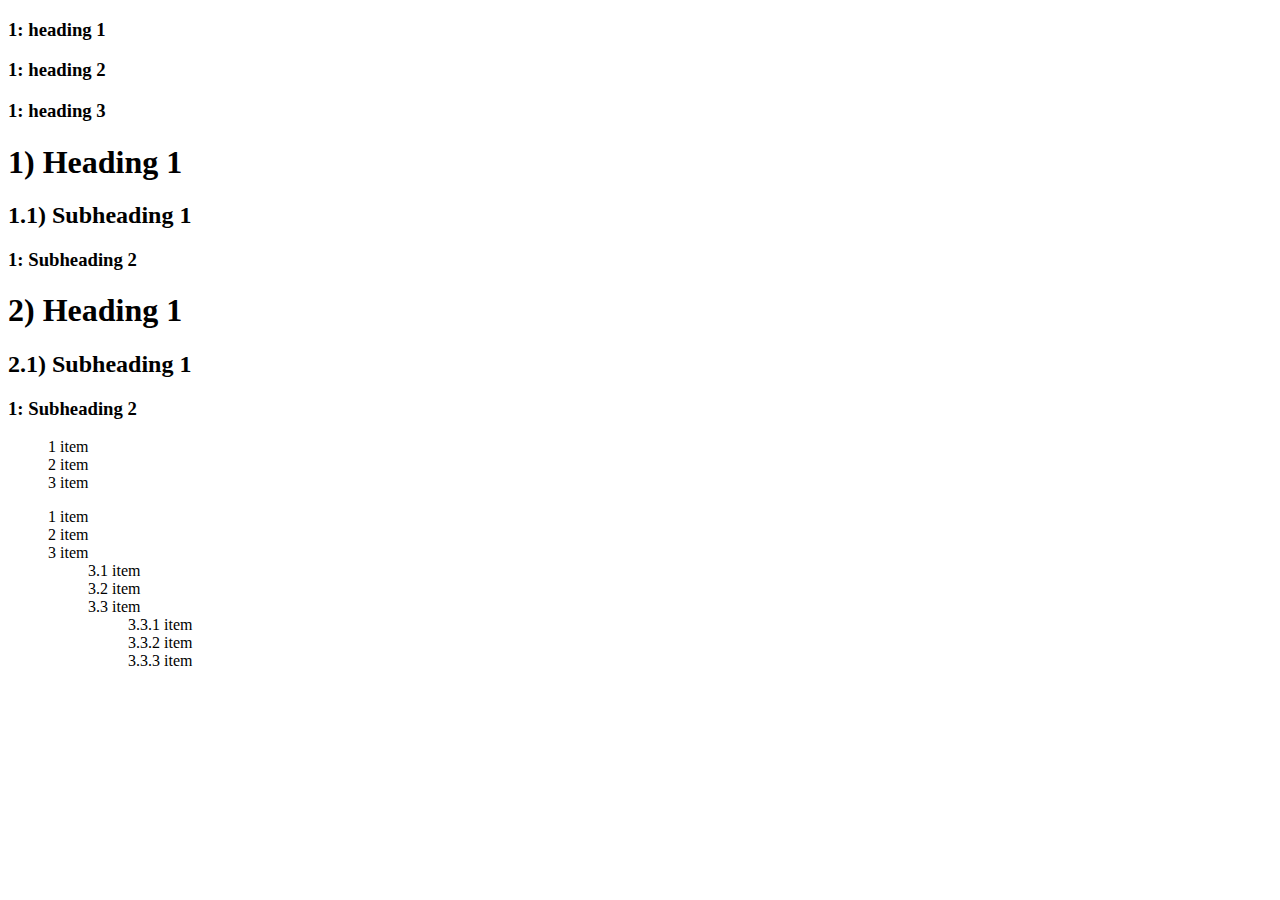
<file: counters/index.html>
<!DOCTYPE html>
<html lang="en">
<head>
    <meta charset="UTF-8">
    <meta name="viewport" content="width=device-width, initial-scale=1.0">
    <title>Document</title>
    <link rel="stylesheet" href="style.css">
</head>
<body>
    <h3>heading 1</h3>
    <h3>heading 2</h3>
    <h3>heading 3</h3>

    <h1>Heading 1</h1>
    <h2>Subheading 1</h2>
    <h3>Subheading 2</h3>
    <h1>Heading 1</h1>
    <h2>Subheading 1</h2>
    <h3>Subheading 2</h3>
    <ol>
        <li>item</li>
        <li>item</li>
        <li>item</li>
    </ol>
    <ol>
        <li>item</li>
        <li>item</li>
        <li>item</li>
        <ol>
            <li>item</li>
            <li>item</li>
            <li>item</li>
            <ol>
                <li>item</li>
                <li>item</li>
                <li>item</li>
            </ol>
        </ol>
    </ol>
    
</body>
</html>
</file>
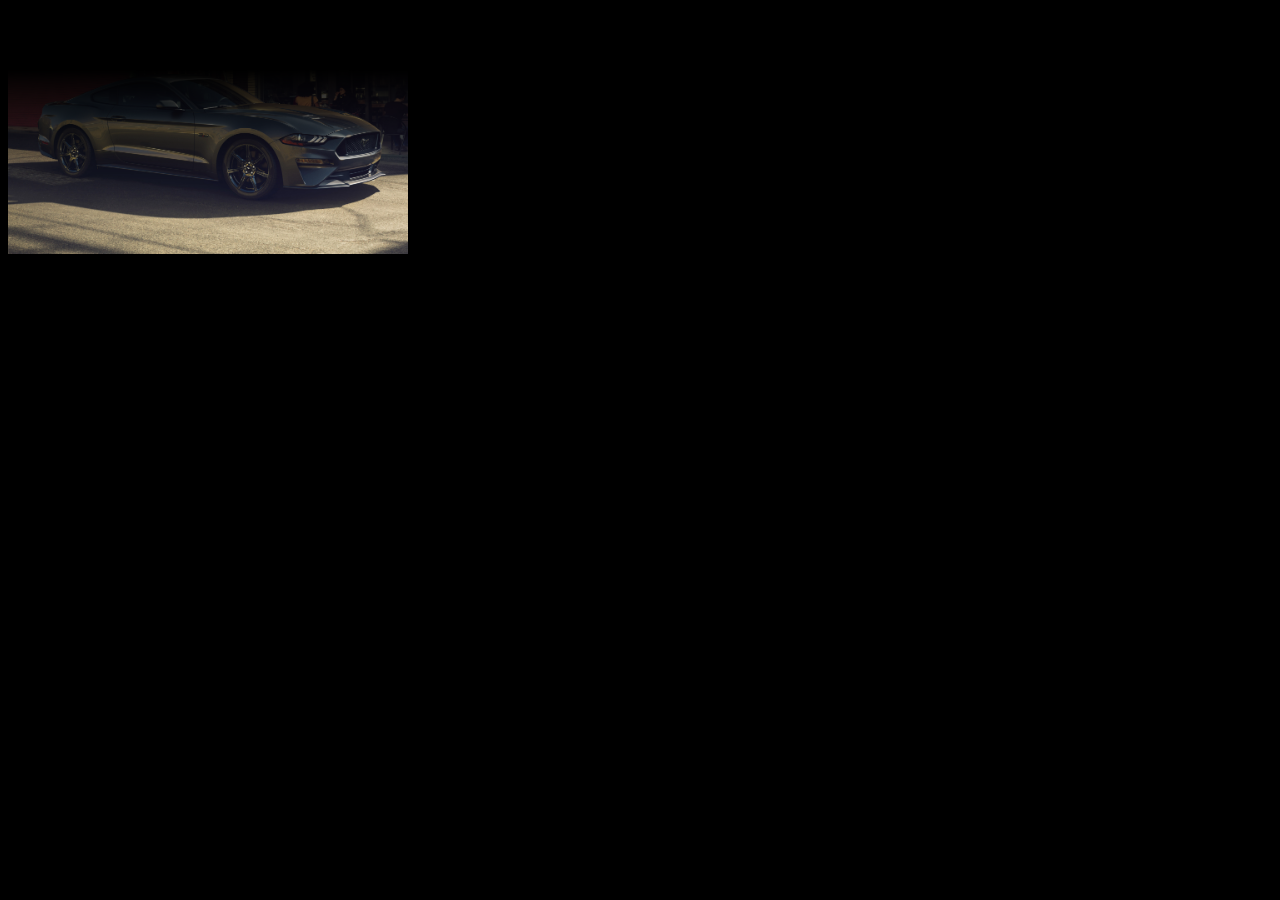
<file: mask/index.html>
<!DOCTYPE html>
<html lang="en">

<head>
    <meta charset="UTF-8">
    <meta name="viewport" content="width=device-width, initial-scale=1.0">
    <title>Document</title>
    <link rel="stylesheet" href="style.css">
</head>

<body>
    <img  src="mustang.jpg" alt="">
</body>

</html>
</file>
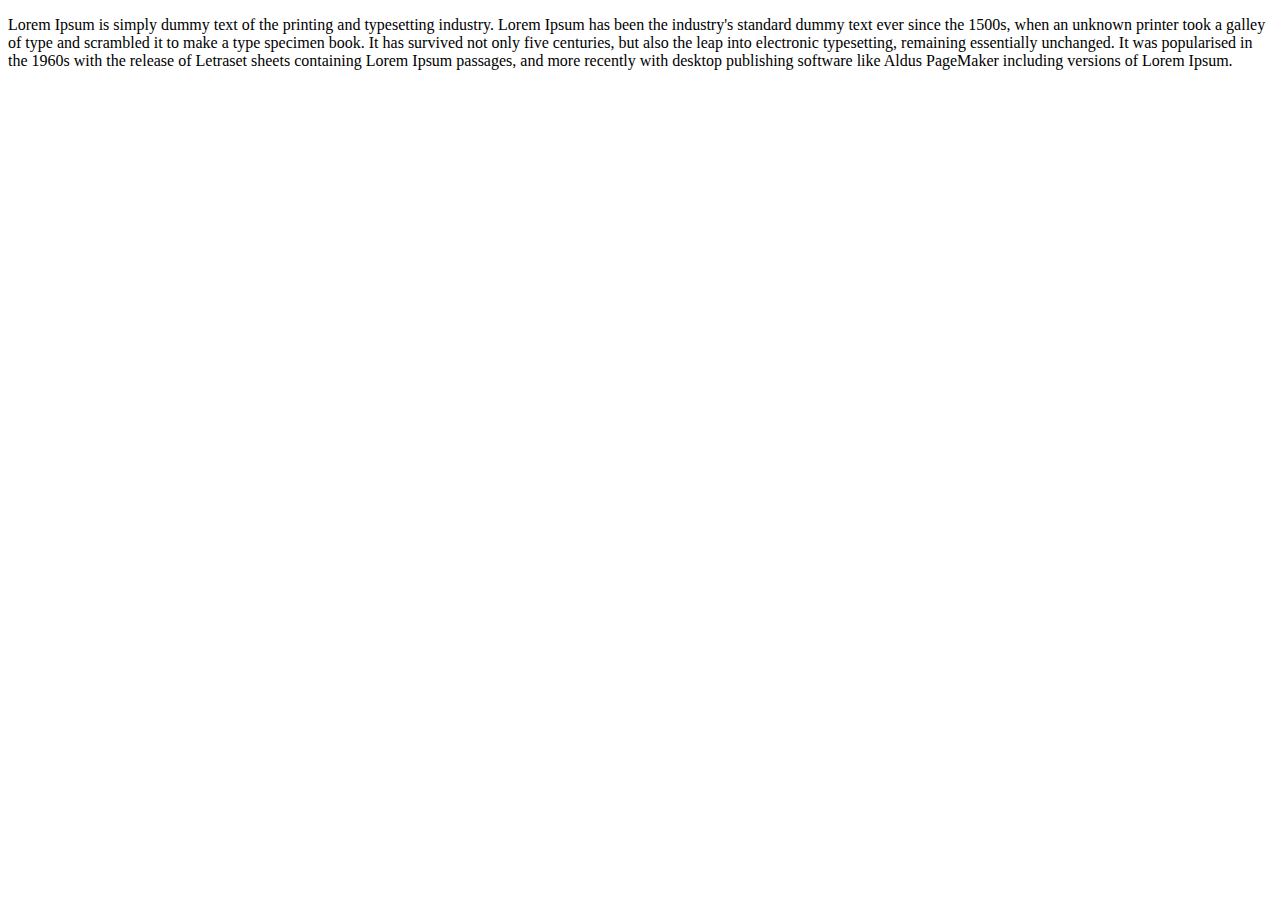
<file: selectionColor/index.html>
<!DOCTYPE html>
<html lang="en">
<head>
    <meta charset="UTF-8">
    <meta name="viewport" content="width=device-width, initial-scale=1.0">
    <title>Document</title>
    <link rel="stylesheet" href="style.css">
</head>
<body>
    <p>Lorem Ipsum is simply dummy text of the printing and typesetting industry. Lorem Ipsum has been the industry's standard dummy text ever since the 1500s, when an unknown printer took a galley of type and scrambled it to make a type specimen book. It has survived not only five centuries, but also the leap into electronic typesetting, remaining essentially unchanged. It was popularised in the 1960s with the release of Letraset sheets containing Lorem Ipsum passages, and more recently with desktop publishing software like Aldus PageMaker including versions of Lorem Ipsum.</p>
</body>
</html>
</file>
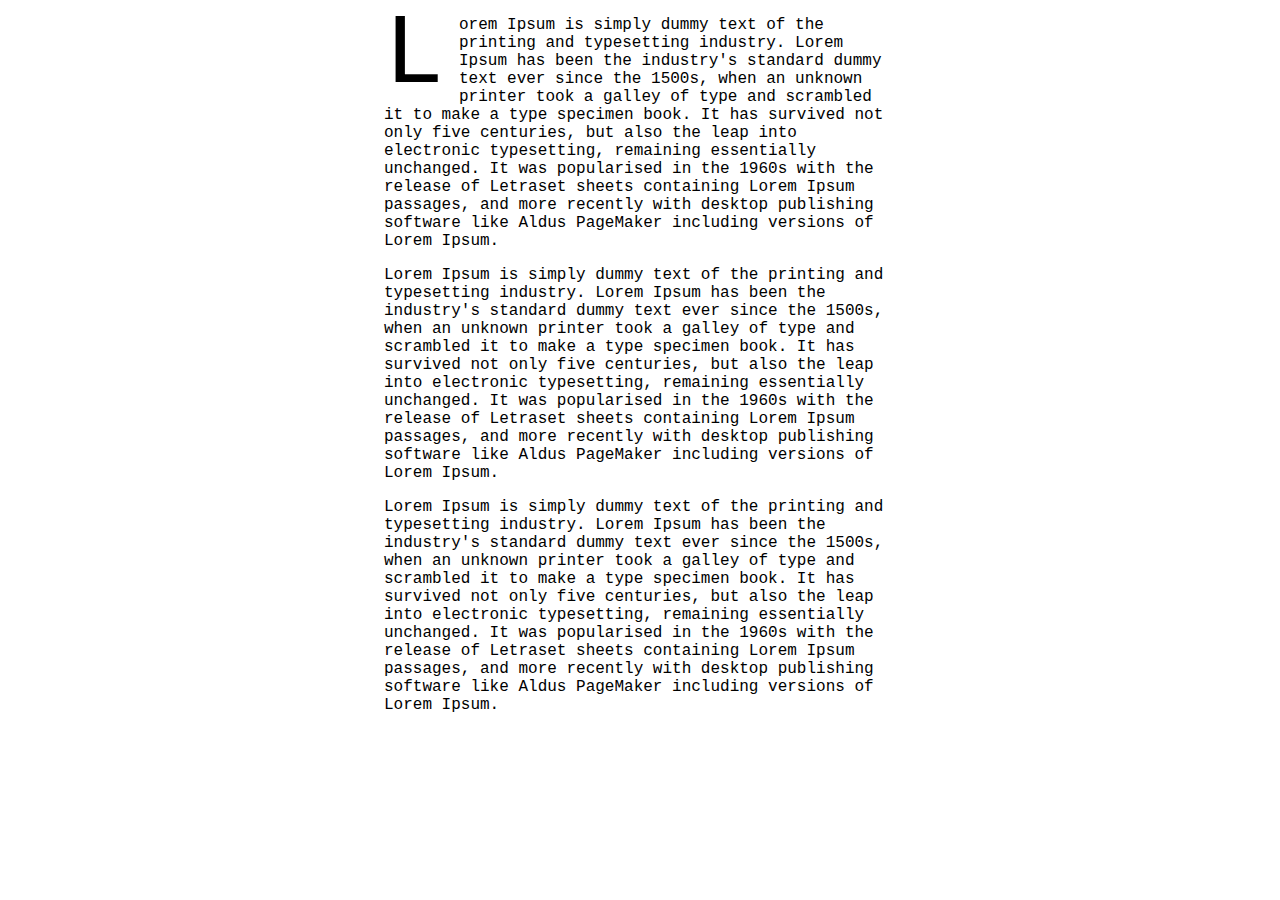
<file: storyBook/index.html>
<!DOCTYPE html>
<html lang="en">
<head>
    <meta charset="UTF-8">
    <meta name="viewport" content="width=device-width, initial-scale=1.0">
    <title>Document</title>
    <link rel="stylesheet" href="style.css">
</head>
<body>
    <p class="intro">
        Lorem Ipsum is simply dummy text of the printing and typesetting industry. Lorem Ipsum has been the industry's standard dummy text ever since the 1500s, when an unknown printer took a galley of type and scrambled it to make a type specimen book. It has survived not only five centuries, but also the leap into electronic typesetting, remaining essentially unchanged. It was popularised in the 1960s with the release of Letraset sheets containing Lorem Ipsum passages, and more recently with desktop publishing software like Aldus PageMaker including versions of Lorem Ipsum.
    </p>
    <p>
        Lorem Ipsum is simply dummy text of the printing and typesetting industry. Lorem Ipsum has been the industry's standard dummy text ever since the 1500s, when an unknown printer took a galley of type and scrambled it to make a type specimen book. It has survived not only five centuries, but also the leap into electronic typesetting, remaining essentially unchanged. It was popularised in the 1960s with the release of Letraset sheets containing Lorem Ipsum passages, and more recently with desktop publishing software like Aldus PageMaker including versions of Lorem Ipsum.
    </p>
    <p>Lorem Ipsum is simply dummy text of the printing and typesetting industry. Lorem Ipsum has been the industry's standard dummy text ever since the 1500s, when an unknown printer took a galley of type and scrambled it to make a type specimen book. It has survived not only five centuries, but also the leap into electronic typesetting, remaining essentially unchanged. It was popularised in the 1960s with the release of Letraset sheets containing Lorem Ipsum passages, and more recently with desktop publishing software like Aldus PageMaker including versions of Lorem Ipsum.</p>
</body>
</html>
</file>
<file: mask/style.css>
body {
    background-color: black;
}
img {
    width: 400px;
    mask-image: linear-gradient(to bottom, transparent 25%, black 75%);
    -webkit-mask-image: linear-gradient(to bottom, transparent 25%, black 75%);
}

img:hover {
 
    mask-image: linear-gradient(to bottom, transparent 25%, white 75%);
    -webkit-mask-image: linear-gradient(to bottom, transparent 25%, white 75%);
}
</file>
<file: selectionColor/style.css>
::selection{
    background-color: #773352;
}
</file>
<file: storyBook/style.css>
p.intro:first-letter {
    font-size: 100px;
    display: block;
    float: left;
    line-height: 0.5;
    margin: 15px 15px 10px 0;
}

body {
    font-size: 1rem;
    width: 40%;
    margin: auto;
    font-family: 'Courier New', Courier, monospace;
}
</file>
<file: counters/style.css>
body {
    counter-reset: section;
    counter-reset: heading;
}

h3::before {
    counter-increment: section;
    content: counter(section) ": ";
}
/*
el atributo counter nos permite hacer un conteo dependiendo de cuantos atributos tengamos 
por cada counter se tiene que crear un counter-reset
*/
h1::before {
    content: counter(heading) ") ";
    counter-increment: heading;
}

h1 {
    counter-reset: subheading;
}

h2::before {
    content: counter(heading) "." counter(subheading) ") ";
    counter-increment: subheading;
}

ol {
    counter-reset: counter;
    list-style-type: none;
}

li::before {
    counter-increment: counter;
    content: counters(counter, '.')" ";
}
</file>
